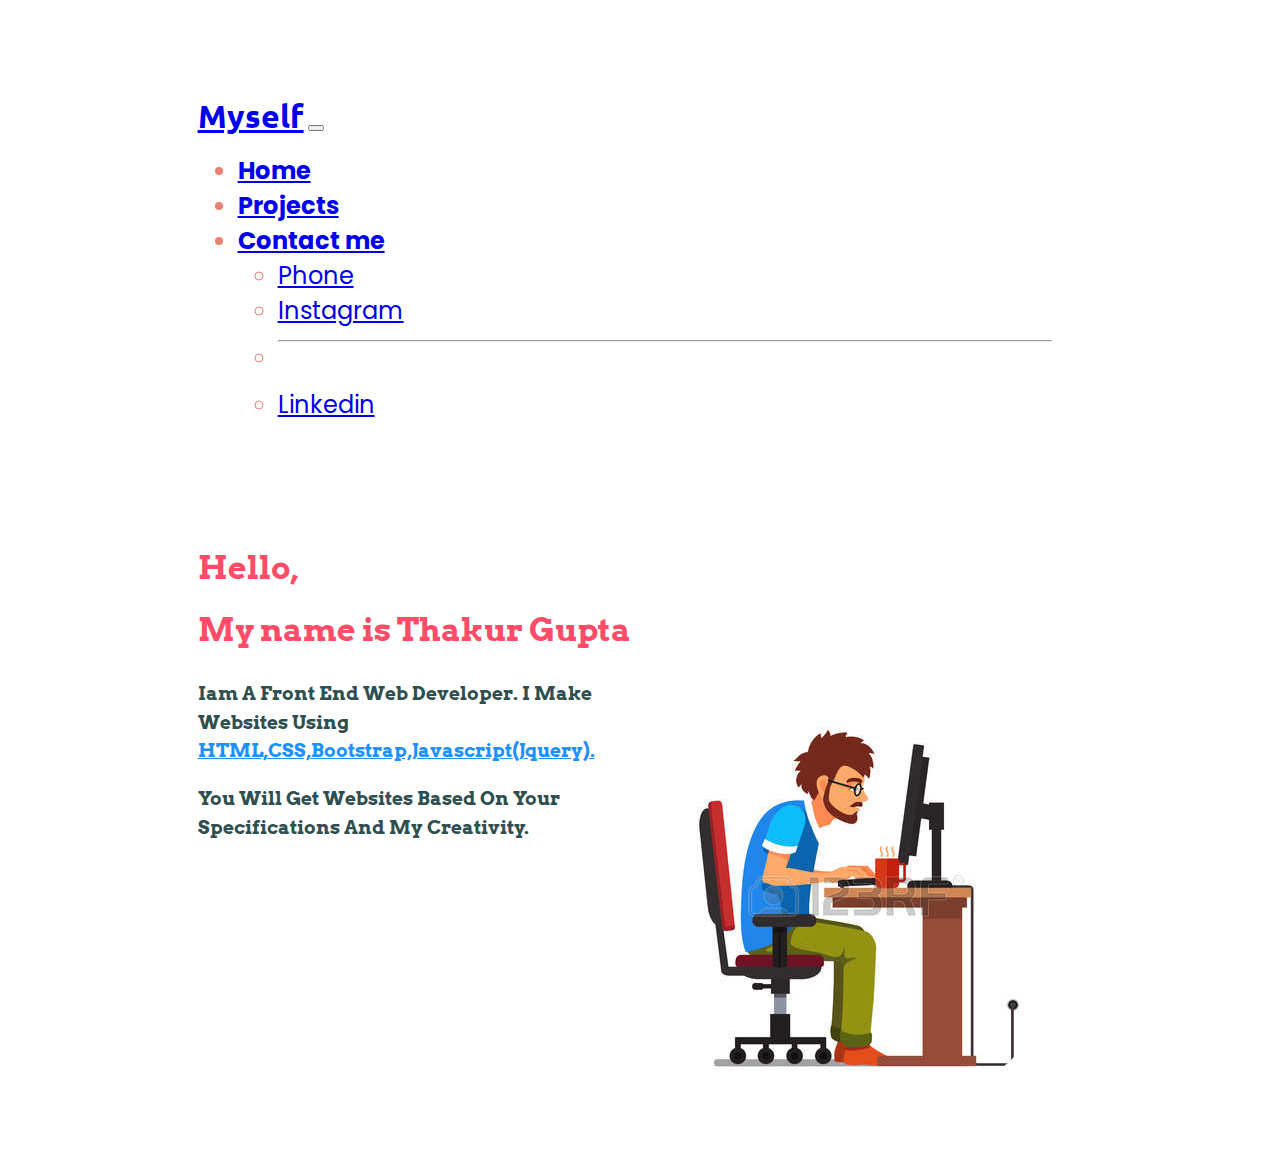
<file: index.html>
<!DOCTYPE html>
<html lang="en">
<head>
    <meta charset="UTF-8">
    <meta http-equiv="X-UA-Compatible" content="IE=edge">
    <meta name="viewport" content="width=device-width, initial-scale=1.0">
    <title>My Portfolio</title>
<!-- font awesome -->
<link rel="stylesheet" href="https://use.fontawesome.com/releases/v5.15.3/css/all.css" integrity="sha384-SZXxX4whJ79/gErwcOYf+zWLeJdY/qpuqC4cAa9rOGUstPomtqpuNWT9wdPEn2fk" crossorigin="anonymous">
    <!-- Google fonts -->
    <link rel="preconnect" href="https://fonts.googleapis.com">
<link rel="preconnect" href="https://fonts.gstatic.com" crossorigin>
<link href="https://fonts.googleapis.com/css2?family=Ubuntu:wght@700&display=swap" rel="stylesheet">
    <link rel="preconnect" href="https://fonts.googleapis.com">
<link rel="preconnect" href="https://fonts.gstatic.com" crossorigin>
<link href="https://fonts.googleapis.com/css2?family=Arvo&family=Montserrat:wght@700&family=Poppins:wght@700&display=swap" rel="stylesheet">
    <!-- stylesheets -->
    <link href="https://cdn.jsdelivr.net/npm/bootstrap@5.0.2/dist/css/bootstrap.min.css" rel="stylesheet" integrity="sha384-EVSTQN3/azprG1Anm3QDgpJLIm9Nao0Yz1ztcQTwFspd3yD65VohhpuuCOmLASjC" crossorigin="anonymous">
    <link rel="stylesheet" href="index.css">
<!-- bootstrap javascripts -->
 <script src="https://cdn.jsdelivr.net/npm/bootstrap@5.0.2/dist/js/bootstrap.bundle.min.js" integrity="sha384-MrcW6ZMFYlzcLA8Nl+NtUVF0sA7MsXsP1UyJoMp4YLEuNSfAP+JcXn/tWtIaxVXM" crossorigin="anonymous"></script>
</head>
<body>
    <section id="topbar">
      <div class="container-fluid">
    <nav class="navbar navbar-expand-md" >
          <a class="navbar-brand" href="#">Myself</a>
          <button class="navbar-toggler" type="button" data-bs-toggle="collapse" data-bs-target="#navbarSupportedContent" aria-controls="navbarSupportedContent" aria-expanded="false" aria-label="Toggle navigation">
            <span class="navbar-toggler-icon"></span>
          </button>
          <div class="collapse navbar-collapse" id="navbarSupportedContent">
            <ul class="navbar-nav ms-auto mb-2 mb-lg-0">
              <li class="nav-item">
                <a class="nav-link active" aria-current="page" href="#">Home</a>
              </li>
              <li class="nav-item">
                <a class="nav-link" href="#">Projects</a>
              </li>
              <li class="nav-item dropdown">
                <a class="nav-link dropdown-toggle" href="#" id="navbarDropdown" role="button" data-bs-toggle="dropdown" aria-expanded="false">
                  Contact me
                </a>
                <ul class="dropdown-menu" aria-labelledby="navbarDropdown">
                  <li><a class="dropdown-item" href="contactme.html">Phone    <i class="fas fa-phone fa-1x"></i></a></li>
                  <li><a class="dropdown-item" href="https://www.instagram.com/thakur.gupta2002/">Instagram     <i class="fab fa-instagram fa-1x"></i></a></li>
                  <li><hr class="dropdown-divider"></li>
                  <li><a class="dropdown-item" href="https://www.linkedin.com/in/thakur-gupta-68079720a/">Linkedin</i></a></li>
                </ul>
              </li>
              
            </ul>
          </div>
        </div>
      </nav>
      </section>
<section id="intro">
  <div class="row">
    <div class="col-lg-8 col-md-9 col-sm-12">
      <h1 class="hello">Hello,</h1>
    <h1 class="name">My name is Thakur Gupta</h1>
    </div>
    <div class="col-lg-4 col-md-3 col-sm-12">
      <img src="boyondesktop.jpg" alt="">
    </div>

    </div>
    <div class="description">
    <p>iam a front end web developer.
      i make websites using <span class="language">HTML,CSS,bootstrap,javascript(jquery).</span>
      <p>you will get websites based on your specifications and my creativity.
    </p>
  </div>
</section>

<section id="social">
  <a href="contactme.html"><i class="fab fa-whatsapp fa-3x social"></i></a>
  <a href="https://www.instagram.com/thakur.gupta2002/"><i class="fab fa-instagram fa-3x social"></i></a>
  <a href="https://www.linkedin.com/in/thakur-gupta-68079720a/"><i class="fab fa-linkedin-in fa-3x social"></i></a>
<section>
 
  <script src="https://cdn.jsdelivr.net/npm/@popperjs/core@2.9.2/dist/umd/popper.min.js" integrity="sha384-IQsoLXl5PILFhosVNubq5LC7Qb9DXgDA9i+tQ8Zj3iwWAwPtgFTxbJ8NT4GN1R8p" crossorigin="anonymous"></script>
<script src="https://cdn.jsdelivr.net/npm/bootstrap@5.0.2/dist/js/bootstrap.min.js" integrity="sha384-cVKIPhGWiC2Al4u+LWgxfKTRIcfu0JTxR+EQDz/bgldoEyl4H0zUF0QKbrJ0EcQF" crossorigin="anonymous"></script>
</body>
</html>
</file>
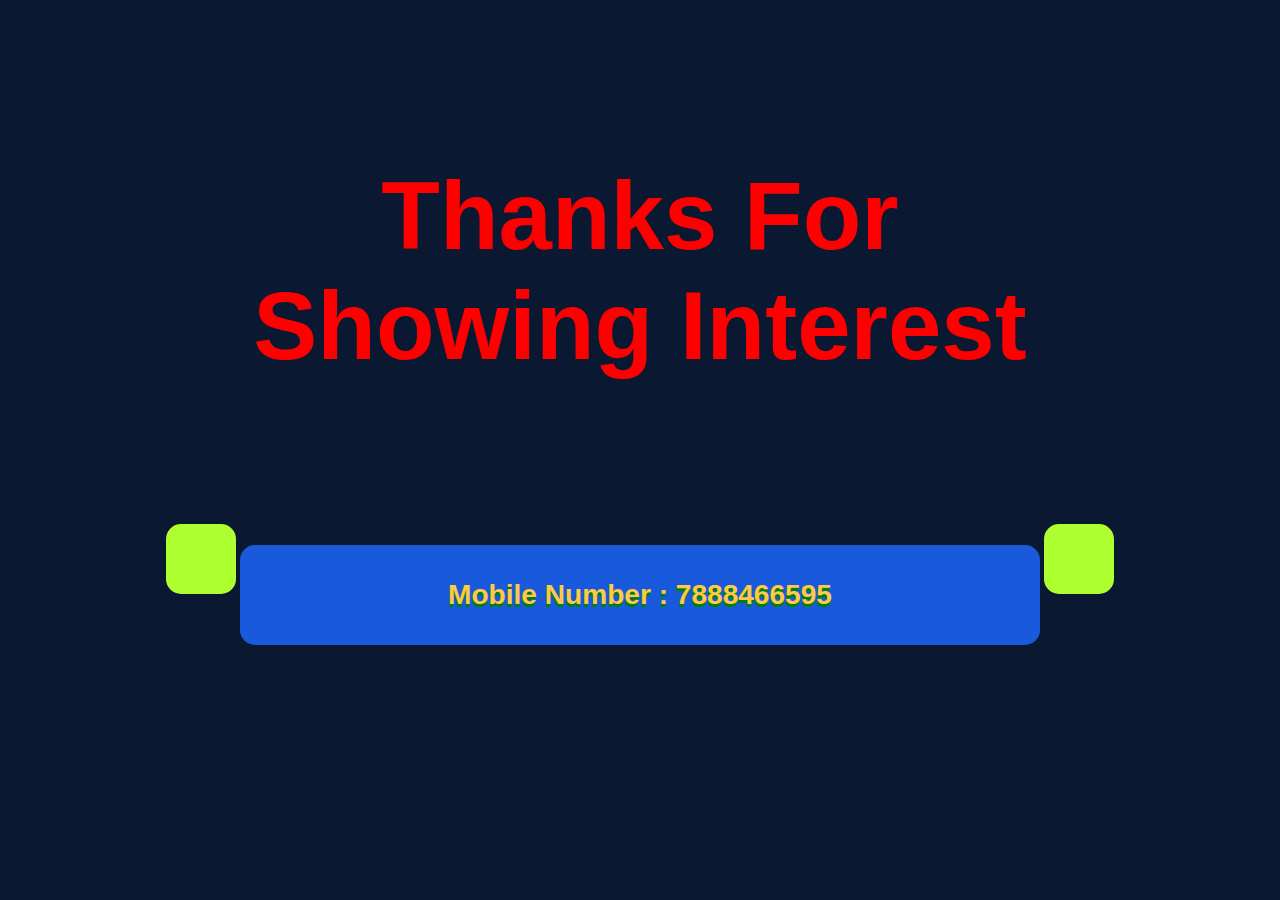
<file: contactme.html>
<!DOCTYPE html>
<html lang="en">
<head>
    <meta charset="UTF-8">
    <meta http-equiv="X-UA-Compatible" content="IE=edge">
    <meta name="viewport" content="width=device-width, initial-scale=1.0">
    <title>My Mobile number</title>
    <!-- font awesome -->
    <link rel="stylesheet" href="https://use.fontawesome.com/releases/v5.15.3/css/all.css" integrity="sha384-SZXxX4whJ79/gErwcOYf+zWLeJdY/qpuqC4cAa9rOGUstPomtqpuNWT9wdPEn2fk" crossorigin="anonymous">
<!-- stylesheet -->
<link rel="stylesheet" href="index.css">

</head>
<body class="contact">
    <section class="thanks">
        <h1>Thanks For Showing Interest</h1>
    </section>
    <div class="numbercontainer">
    <div class="phone"><i class="fas fa-phone-alt fa-2x"></i></div>
    <div type="button" class="button"><h3>Mobile Number : 7888466595 <i class="fab fa-whatsapp fa-1x"></i></h3></div>
    <div class="phone"><i class="fas fa-phone fa-2x"></i></div>
</div>
    <script src="https://ajax.googleapis.com/ajax/libs/jquery/3.6.0/jquery.min.js"></script>
    <script src="index.js"></script>
</body>
</html>
</file>
<file: index.css>
body{
    font-family: 'Poppins', sans-serif;
}
.nav-item{
    margin-right: 30px;
}
.nav-link{
    font-weight: bold;
}
#topbar{
    background-color: #fff;
    padding: 7% 15% 7%;
    color:#ef8172;
    
}
.navbar-brand{
    font-size: 2rem;
    font-family: 'Ubuntu', sans-serif;
    font-weight: bolder;
}
.nav-item{
    font-size:1.5rem
}
.contact{
    background-image: url("https://www.google.com/url?sa=i&url=https%3A%2F%2Fpngtree.com%2Ffree-backgrounds-photos%2Fgraphic-design&psig=AOvVaw3nDH3PuBAxhClZo923vj25&ust=1624523675623000&source=images&cd=vfe&ved=0CAoQjRxqFwoTCKijt7esrfECFQAAAAAdAAAAABAD");
    background-color: #0A1931;
    color: red;
    text-align:center;
}
.thanks{
    padding: 7% 15% 7%;
    font-size: 3rem;
}
.button{
    display: inline-block;
    background-color: #185ADB;
    color: #FFC947;
    width: 800px;
    height: 100px;
    border-radius: 15px;
    border: 20px;
    cursor: pointer;
    font-size: 1.5rem;
    text-shadow: 0 3px green;
    line-height: 1.5;
}
.fas{
color: green;
margin-top: 10px;
}

.phone{
    display: inline-block;
    border-radius: 15px;
    width: 70px;
    height: 70px;
    background-color: greenyellow;
    text-align: center;
    position: relative;
    bottom: 10px;
}
.flashphone{
background-color: darkgreen;
}
p{
    text-transform: capitalize;
    line-height: 1.5;
    text-align: left;
    font-size: 1.2rem;
}
img{
    border-radius: 50%;
    width:auto;
    height: auto;
    float: right;
}
#intro{
    text-align: center;
    padding: 0 15% 7%;
}
.hello{
    position: relative;
    text-align: left;
    color: #ff4c68;
    font-family: 'Arvo', sans-serif;
    font-weight: bolder;

    /* right: 480px; */
}
.name{
    position: relative;
    text-align: left;
    color: #ff4c68;
    font-family: 'Arvo', sans-serif;
    font-weight: bolder;
     
    /* right: 275px; */
}
.description{
    margin-top: 30px;
    font-family: 'Arvo';
    font-weight: bolder;
    color:darkslategray;
}

.language{
    color:dodgerblue;
    text-decoration: underline;
}

.social{
    margin: 0 20px;
    color: #03256C;
}
#social{
    text-align: center;
    padding: 7% 15% 7%;
}
.social:hover{
    color: #2541B2;
}
 @media(max-width:982px){
.button{
    width: 500px;
}
 }
 @media(max-width:682px){
     .thanks{
         font-size: 2.5rem;
     }
     .button{
        font-size: 1rem;
        width: 400px;
        height: auto;
    }
    .phone{
        width: 50px;
        height: auto;
        position: relative;
        top: 10px;
    }
    
     }
      @media(max-width:542px){
         .button{
             width: 350px;
         }
     }
     @media(max-width:576px){
         .name{
             width: 400px;
         }
     }
</file>
